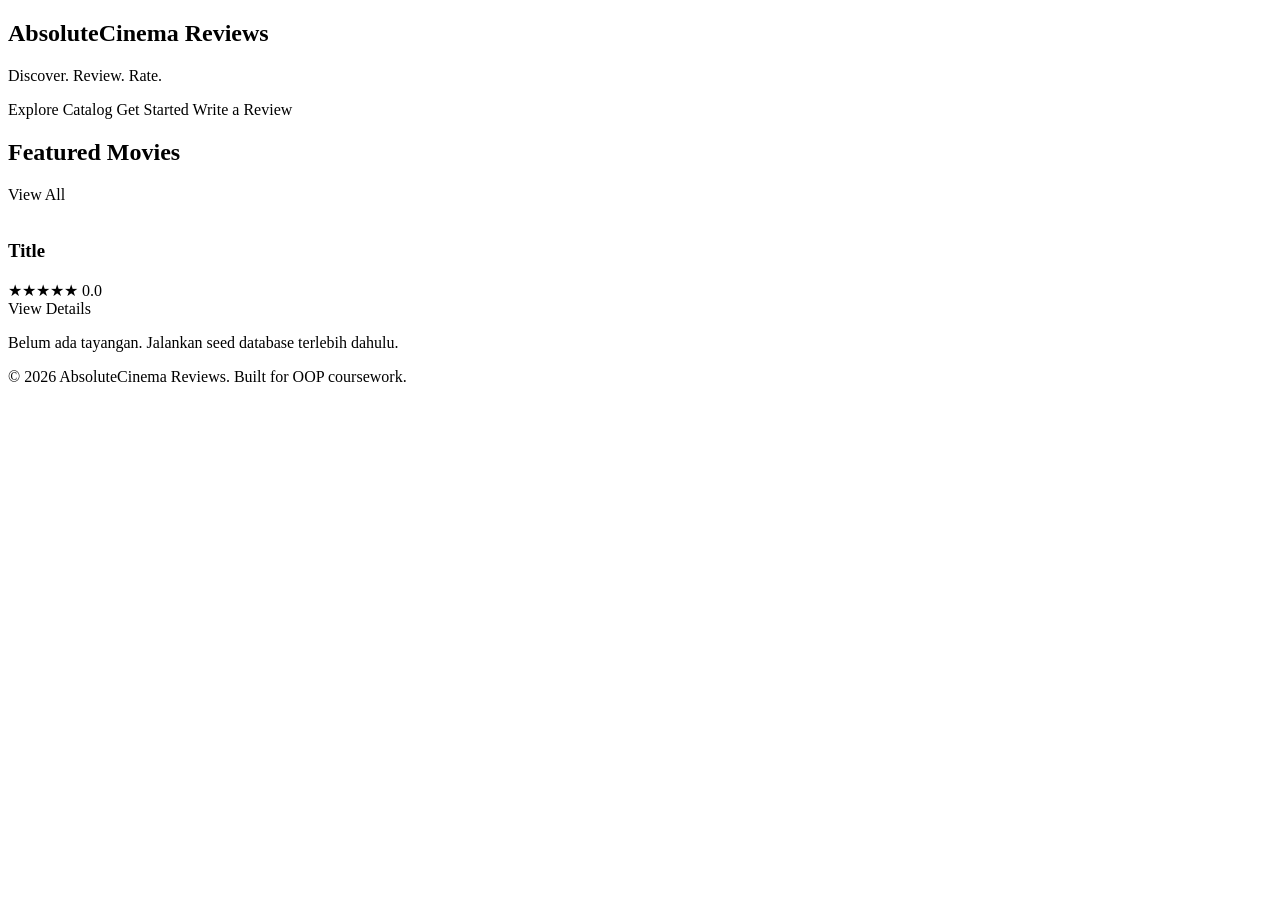
<file: src/main/resources/templates/index.html>
<!DOCTYPE html>
<html lang="en" xmlns:th="http://www.thymeleaf.org"
      xmlns:sec="http://www.thymeleaf.org/extras/spring-security">
<head>
    <meta charset="UTF-8">
    <meta name="viewport" content="width=device-width, initial-scale=1.0">
    <title>AbsoluteCinema Reviews</title>
    <link rel="stylesheet" th:href="@{/css/style.css}">
    <link rel="manifest" th:href="@{/manifest.json}">
    <meta name="theme-color" content="#ff002b">
    <link rel="icon" type="image/png" sizes="192x192" th:href="@{/images/icon-192.png}">
    <link rel="icon" type="image/svg+xml" th:href="@{/images/icon.svg}">
    <link rel="apple-touch-icon" th:href="@{/images/icon-192.png}">
    <script th:src="@{/js/app.js}" defer></script>
</head>
<body class="page-home">

    <!-- Shared header / nav. Wordmark is hidden via CSS on this page
         (.page-home .logo-text { display: none }) because the hero below
         shows the full brand title; navbar keeps just the AC badge. -->
    <header th:replace="~{fragments/header :: header}"></header>

    <section class="hero">
        <div class="hero-content">
            <h1>AbsoluteCinema <span class="text-primary">Reviews</span></h1>
            <p>Discover. Review. Rate.</p>
            <div class="btn-group">
                <a class="btn btn-primary" th:href="@{/katalog}">Explore Catalog</a>
                <a class="btn btn-outline" sec:authorize="isAnonymous()" th:href="@{/register}">Get Started</a>
                <a class="btn btn-outline" sec:authorize="isAuthenticated()" th:href="@{/katalog}">Write a Review</a>
            </div>
        </div>
    </section>

    <main class="container">
        <div class="section-header">
            <h2>Featured Movies</h2>
            <a class="btn btn-outline btn-small" th:href="@{/katalog}">View All</a>
        </div>
        <div class="movie-grid">
            <a class="movie-card" th:each="t : ${tayangans}" th:href="@{/tayangan/{id}(id=${t.id})}">
                <img th:src="${not #strings.isEmpty(t.gambarUrl) ? t.gambarUrl : '/images/poster-placeholder.svg'}"
                     th:alt="${t.judul}" class="movie-img">
                <div class="movie-info">
                    <h3 class="movie-title" th:text="${t.judul}">Title</h3>
                    <div class="movie-rating">
                        <span class="stars">★★★★★</span>
                        <span th:text="${#numbers.formatDecimal(t.hitungRatingRataRata(), 1, 1)}">0.0</span>
                    </div>
                    <span class="btn btn-primary btn-full">View Details</span>
                </div>
            </a>
        </div>

        <p class="empty-state" th:if="${tayangans.isEmpty()}">
            Belum ada tayangan. Jalankan seed database terlebih dahulu.
        </p>
    </main>

    <footer class="footer">
        <p>&copy; 2026 AbsoluteCinema Reviews. Built for OOP coursework.</p>
    </footer>

</body>
</html>
</file>
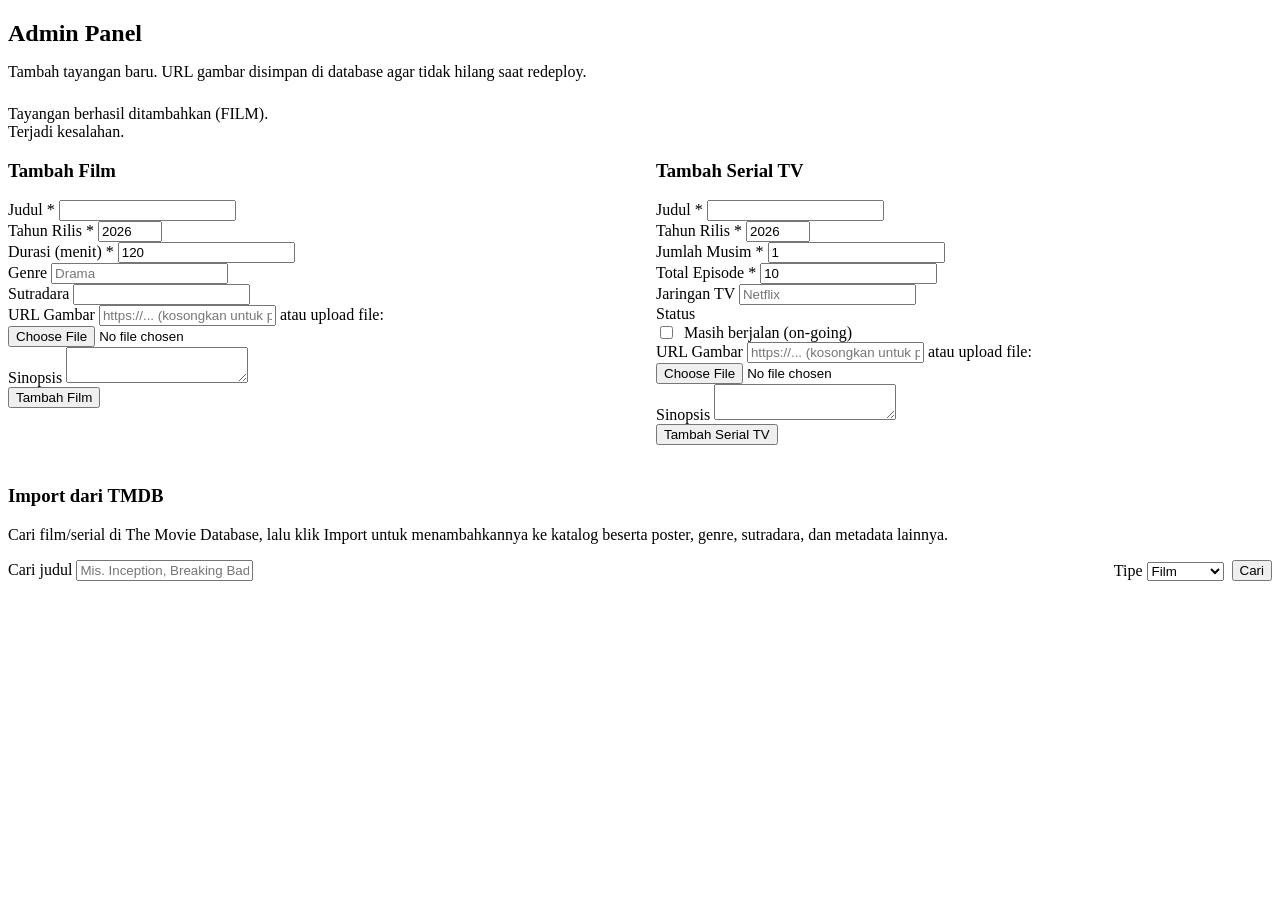
<file: src/main/resources/templates/admin.html>
<!DOCTYPE html>
<html lang="en" xmlns:th="http://www.thymeleaf.org"
      xmlns:sec="http://www.thymeleaf.org/extras/spring-security">
<head>
    <meta charset="UTF-8">
    <meta name="viewport" content="width=device-width, initial-scale=1.0">
    <title>Admin — AbsoluteCinema</title>
    <link rel="stylesheet" th:href="@{/css/style.css}">
    <link rel="manifest" th:href="@{/manifest.json}">
    <meta name="theme-color" content="#ff002b">
    <link rel="icon" type="image/png" sizes="192x192" th:href="@{/images/icon-192.png}">
    <link rel="icon" type="image/svg+xml" th:href="@{/images/icon.svg}">
    <link rel="apple-touch-icon" th:href="@{/images/icon-192.png}">
    <script th:src="@{/js/app.js}" defer></script>
</head>
<body>

    <header th:replace="~{fragments/header :: header}"></header>

    <main class="page container">
        <h2 style="margin-bottom: 0.5rem;">Admin Panel</h2>
        <p class="auth-subtitle" style="margin-bottom: 1.5rem;">
            Tambah tayangan baru. URL gambar disimpan di database agar tidak hilang saat redeploy.
        </p>

        <!-- Success / error flash -->
        <div class="alert alert-success" th:if="${param.added}">
            Tayangan berhasil ditambahkan
            (<span th:text="${param.added}">FILM</span>).
        </div>
        <div class="alert alert-error" th:if="${param.error}" th:text="${param.error}">
            Terjadi kesalahan.
        </div>

        <div style="display:grid; grid-template-columns:1fr 1fr; gap:2rem; align-items:start;">

            <!-- ===== FILM FORM ===== -->
            <section>
                <h3 class="section-title">Tambah Film</h3>
                <form th:action="@{/admin/film}" method="post">
                    <div class="form-group">
                        <label class="form-label">Judul *</label>
                        <input type="text" name="judul" class="form-control" required>
                    </div>
                    <div class="form-group">
                        <label class="form-label">Tahun Rilis *</label>
                        <input type="number" name="tahunRilis" class="form-control"
                               min="1888" max="2100" value="2026" required>
                    </div>
                    <div class="form-group">
                        <label class="form-label">Durasi (menit) *</label>
                        <input type="number" name="durasiMenit" class="form-control"
                               min="1" value="120" required>
                    </div>
                    <div class="form-group">
                        <label class="form-label">Genre</label>
                        <input type="text" name="genre" class="form-control" placeholder="Drama">
                    </div>
                    <div class="form-group">
                        <label class="form-label">Sutradara</label>
                        <input type="text" name="sutradara" class="form-control">
                    </div>
                    <div class="form-group">
                        <label class="form-label">URL Gambar</label>
                        <input type="url" name="gambarUrl" class="form-control"
                               placeholder="https://... (kosongkan untuk placeholder)">
                        <label class="form-label" style="margin-top:0.5rem;">atau upload file:</label>
                        <input type="file" accept="image/*" onchange="uploadImage(this)">
                        <small class="upload-status" style="color: var(--text-secondary);"></small>
                    </div>
                    <div class="form-group">
                        <label class="form-label">Sinopsis</label>
                        <textarea name="sinopsis" class="form-control" maxlength="1000"></textarea>
                    </div>
                    <button type="submit" class="btn btn-primary">Tambah Film</button>
                </form>
            </section>

            <!-- ===== SERIAL TV FORM ===== -->
            <section>
                <h3 class="section-title">Tambah Serial TV</h3>
                <form th:action="@{/admin/serial}" method="post">
                    <div class="form-group">
                        <label class="form-label">Judul *</label>
                        <input type="text" name="judul" class="form-control" required>
                    </div>
                    <div class="form-group">
                        <label class="form-label">Tahun Rilis *</label>
                        <input type="number" name="tahunRilis" class="form-control"
                               min="1888" max="2100" value="2026" required>
                    </div>
                    <div class="form-group">
                        <label class="form-label">Jumlah Musim *</label>
                        <input type="number" name="jumlahMusim" class="form-control"
                               min="1" value="1" required>
                    </div>
                    <div class="form-group">
                        <label class="form-label">Total Episode *</label>
                        <input type="number" name="totalEpisode" class="form-control"
                               min="1" value="10" required>
                    </div>
                    <div class="form-group">
                        <label class="form-label">Jaringan TV</label>
                        <input type="text" name="jaringanTV" class="form-control" placeholder="Netflix">
                    </div>
                    <div class="form-group">
                        <label class="form-label">Status</label>
                        <label style="display:flex; align-items:center; gap:0.5rem; color:var(--text-secondary);">
                            <input type="checkbox" name="masihBerjalan" value="true">
                            Masih berjalan (on-going)
                        </label>
                    </div>
                    <div class="form-group">
                        <label class="form-label">URL Gambar</label>
                        <input type="url" name="gambarUrl" class="form-control"
                               placeholder="https://... (kosongkan untuk placeholder)">
                        <label class="form-label" style="margin-top:0.5rem;">atau upload file:</label>
                        <input type="file" accept="image/*" onchange="uploadImage(this)">
                        <small class="upload-status" style="color: var(--text-secondary);"></small>
                    </div>
                    <div class="form-group">
                        <label class="form-label">Sinopsis</label>
                        <textarea name="sinopsis" class="form-control" maxlength="1000"></textarea>
                    </div>
                    <button type="submit" class="btn btn-primary">Tambah Serial TV</button>
                </form>
            </section>

        </div>

        <!-- ===== IMPORT DARI TMDB ===== -->
        <section style="margin-top: 2.5rem;">
            <h3 class="section-title">Import dari TMDB</h3>
            <p class="auth-subtitle" style="margin-bottom: 1rem;">
                Cari film/serial di The Movie Database, lalu klik Import untuk menambahkannya
                ke katalog beserta poster, genre, sutradara, dan metadata lainnya.
            </p>

            <div class="form-group" style="display:flex; gap:0.5rem; flex-wrap:wrap; align-items:flex-end;">
                <div style="flex:1 1 300px;">
                    <label class="form-label">Cari judul</label>
                    <input type="text" id="tmdb-query" class="form-control"
                           placeholder="Mis. Inception, Breaking Bad...">
                </div>
                <div>
                    <label class="form-label">Tipe</label>
                    <select id="tmdb-type" class="form-control">
                        <option value="movie">Film</option>
                        <option value="tv">Serial TV</option>
                    </select>
                </div>
                <button type="button" class="btn btn-primary" onclick="searchTmdb()">Cari</button>
            </div>

            <div id="tmdb-status" class="alert" style="display:none; margin-top:1rem;"></div>
            <div id="tmdb-results" style="display:grid; grid-template-columns:repeat(auto-fill, minmax(220px, 1fr)); gap:1rem; margin-top:1rem;"></div>
        </section>
    </main>

    <script>
        // Upload file ke /api/upload/gambar (ImageKit) lalu isi field gambarUrl
        // yang berada di form yang sama dengan input file yang dipilih.
        async function uploadImage(input) {
            const file = input.files && input.files[0];
            if (!file) return;

            // The gambarUrl field sits just before the file label; walk up to form-group.
            const formGroup = input.closest('.form-group');
            const urlField = formGroup.querySelector('input[name="gambarUrl"]');
            const status = formGroup.querySelector('.upload-status');
            if (!urlField || !status) return;

            status.textContent = 'Mengunggah...';
            const formData = new FormData();
            formData.append('file', file);

            try {
                const res = await fetch('/api/upload/gambar', {
                    method: 'POST',
                    body: formData
                });
                const text = await res.text();
                if (res.ok) {
                    urlField.value = text;
                    status.style.color = '#4caf50';
                    status.textContent = 'Gambar terunggah, URL terisi otomatis.';
                } else {
                    status.style.color = '#ff002b';
                    status.textContent = 'Gagal: ' + text;
                }
            } catch (err) {
                status.style.color = '#ff002b';
                status.textContent = 'Terjadi kesalahan jaringan: ' + err.message;
            }
        }

        // ===== TMDB search & import =====
        const PLACEHOLDER = '/images/poster-placeholder.svg';
        const resultsBox = document.getElementById('tmdb-results');
        const statusBox = document.getElementById('tmdb-status');

        function showStatus(msg, ok) {
            if (!msg) { statusBox.style.display = 'none'; return; }
            statusBox.style.display = 'block';
            statusBox.textContent = msg;
            statusBox.className = 'alert ' + (ok ? 'alert-success' : 'alert-error');
        }

        async function searchTmdb() {
            const q = document.getElementById('tmdb-query').value.trim();
            const type = document.getElementById('tmdb-type').value;
            if (!q) { showStatus('Masukkan kata kunci.', false); return; }
            resultsBox.innerHTML = '';
            showStatus('Mencari...', true);
            try {
                const res = await fetch('/api/tmdb/search?q=' + encodeURIComponent(q) + '&type=' + type);
                const data = await res.json();
                if (!res.ok) {
                    showStatus(data.message || 'Pencarian gagal.', false);
                    return;
                }
                if (!Array.isArray(data) || data.length === 0) {
                    showStatus('Tidak ada hasil untuk "' + q + '".', false);
                    return;
                }
                showStatus(data.length + ' hasil ditemukan.', true);
                renderResults(data);
            } catch (err) {
                showStatus('Terjadi kesalahan jaringan: ' + err.message, false);
            }
        }

        function renderResults(items) {
            resultsBox.innerHTML = '';
            for (const it of items) {
                const card = document.createElement('div');
                card.style.cssText = 'border:1px solid var(--border-color,#222); border-radius:8px; padding:0.75rem; background:#111;';

                const img = document.createElement('img');
                img.src = it.posterUrl || PLACEHOLDER;
                img.alt = it.title || '';
                img.style.cssText = 'width:100%; height:300px; object-fit:cover; border-radius:4px; margin-bottom:0.5rem; background:#000;';
                img.onerror = function() { this.onerror = null; this.src = PLACEHOLDER; };

                const title = document.createElement('div');
                title.innerHTML = '<strong>' + escapeHtml(it.title || '(tanpa judul)') + '</strong>'
                    + (it.year ? ' <span style="color:var(--text-secondary);">(' + escapeHtml(it.year) + ')</span>' : '');

                const btn = document.createElement('button');
                btn.type = 'button';
                btn.className = 'btn btn-primary';
                btn.style.marginTop = '0.5rem';
                btn.textContent = 'Import';
                btn.onclick = function() { importTmdb(it.type, it.tmdbId, btn, title); };

                card.appendChild(img);
                card.appendChild(title);
                card.appendChild(btn);
                resultsBox.appendChild(card);
            }
        }

        async function importTmdb(type, tmdbId, btn, label) {
            const originalText = btn.textContent;
            btn.disabled = true;
            btn.textContent = 'Mengimpor...';
            try {
                const res = await fetch('/api/tmdb/import?type=' + type + '&tmdbId=' + tmdbId, { method: 'POST' });
                const data = await res.json();
                if (data.success) {
                    btn.textContent = '✓ Tersimpan';
                    btn.style.background = '#4caf50';
                    label.innerHTML += ' <a href="/tayangan/' + data.id + '" style="color:#4caf50;">Lihat &rarr;</a>';
                    showStatus('Berhasil import: ' + (data.judul || ''), true);
                } else {
                    btn.disabled = false;
                    btn.textContent = originalText;
                    showStatus(data.message || 'Import gagal.', false);
                }
            } catch (err) {
                btn.disabled = false;
                btn.textContent = originalText;
                showStatus('Terjadi kesalahan jaringan: ' + err.message, false);
            }
        }

        function escapeHtml(s) {
            return String(s).replace(/[&<>"']/g, function(c) {
                return { '&':'&amp;', '<':'&lt;', '>':'&gt;', '"':'&quot;', "'":'&#39;' }[c];
            });
        }

        // Enter key pada kotak pencarian memicu search
        document.getElementById('tmdb-query').addEventListener('keydown', function(e) {
            if (e.key === 'Enter') { e.preventDefault(); searchTmdb(); }
        });
    </script>

</body>
</html>
</file>
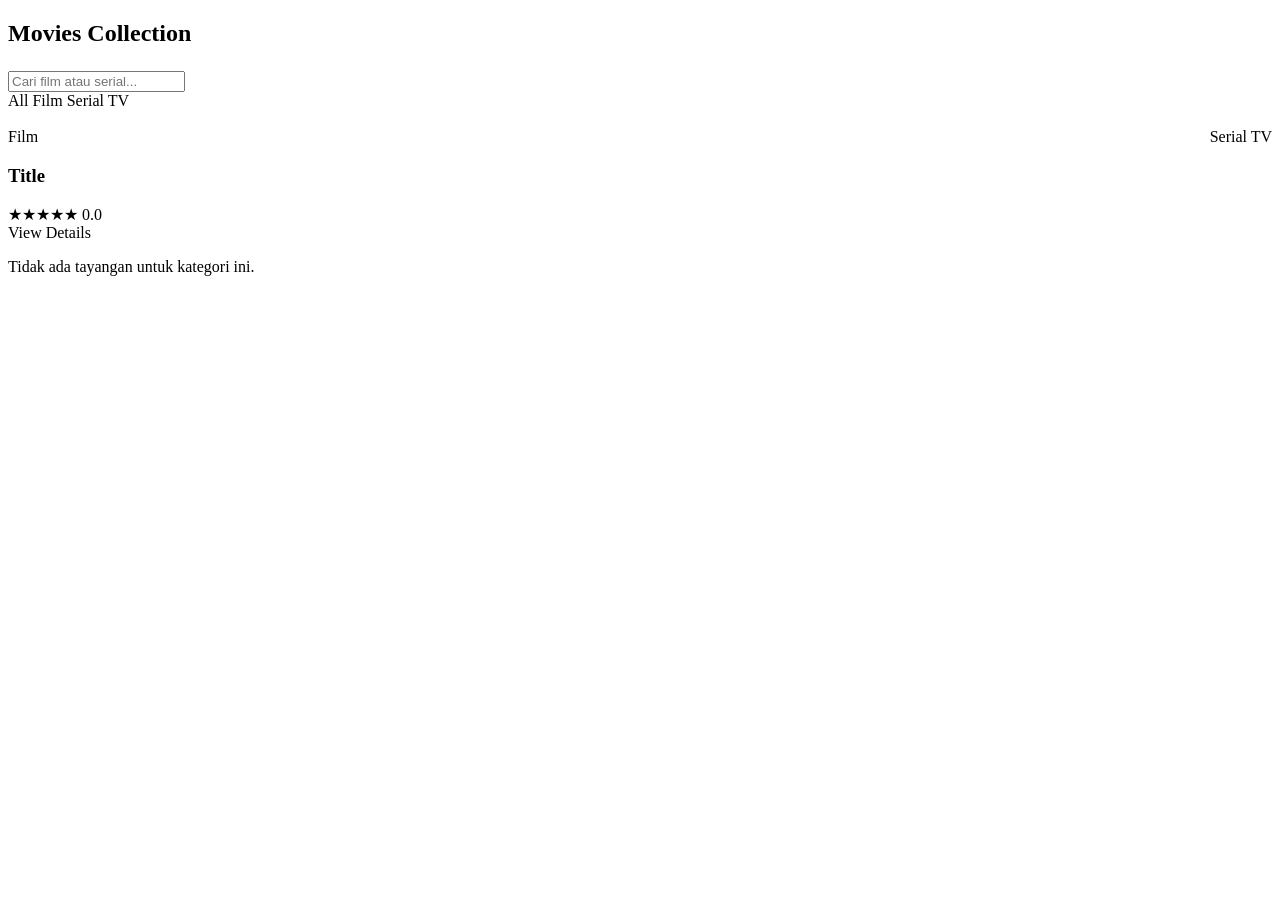
<file: src/main/resources/templates/catalog.html>
<!DOCTYPE html>
<html lang="en" xmlns:th="http://www.thymeleaf.org"
      xmlns:sec="http://www.thymeleaf.org/extras/spring-security">
<head>
    <meta charset="UTF-8">
    <meta name="viewport" content="width=device-width, initial-scale=1.0">
    <title>Katalog — AbsoluteCinema</title>
    <link rel="stylesheet" th:href="@{/css/style.css}">
    <link rel="manifest" th:href="@{/manifest.json}">
    <meta name="theme-color" content="#ff002b">
    <link rel="icon" type="image/png" sizes="192x192" th:href="@{/images/icon-192.png}">
    <link rel="icon" type="image/svg+xml" th:href="@{/images/icon.svg}">
    <link rel="apple-touch-icon" th:href="@{/images/icon-192.png}">
    <script th:src="@{/js/app.js}" defer></script>
</head>
<body>

    <header th:replace="~{fragments/header :: header}"></header>

    <main class="page container">
        <h2 style="margin-bottom: 1.5rem;">Movies Collection</h2>

          <!-- Search Bar -->
<div class="search-box">
    <input type="text" id="searchInput"
           placeholder="Cari film atau serial..."
           onkeyup="searchMovies()">
</div>
          
        <!-- Filter bar: All / Film / Serial TV (functional) -->
        <div class="filters">
            <a class="filter-btn" th:href="@{/katalog}"
               th:classappend="${activeType == 'ALL'} ? 'active' : ''">All</a>
            <a class="filter-btn" th:href="@{/katalog(type='FILM')}"
               th:classappend="${activeType == 'FILM'} ? 'active' : ''">Film</a>
            <a class="filter-btn" th:href="@{/katalog(type='SERIAL_TV')}"
               th:classappend="${activeType == 'SERIAL_TV'} ? 'active' : ''">Serial TV</a>
            <!-- Genre filters: visual placeholder (no genre index yet) -->
            <!-- <a class="filter-btn" th:href="@{/katalog}">Action</a> -->
        </div>

        <div class="movie-grid" th:if="${!tayangans.isEmpty()}">
            <a class="movie-card" th:each="t : ${tayangans}" th:href="@{/tayangan/{id}(id=${t.id})}">
                <img th:src="${not #strings.isEmpty(t.gambarUrl) ? t.gambarUrl : '/images/poster-placeholder.svg'}"
                     th:alt="${t.judul}" class="movie-img">
                <div class="movie-info">
                    <div style="display:flex; justify-content:space-between; align-items:center; margin-bottom:0.5rem;">
                        <span class="badge badge-film" th:if="${t instanceof T(com.oop.absolutecinema.entity.Film)}">Film</span>
                        <span class="badge badge-serial" th:if="${t instanceof T(com.oop.absolutecinema.entity.SerialTV)}">Serial TV</span>
                    </div>
                    <h3 class="movie-title" th:text="${t.judul}">Title</h3>
                    <div class="movie-rating">
                        <span class="stars">★★★★★</span>
                        <span th:text="${#numbers.formatDecimal(t.hitungRatingRataRata(), 1, 1)}">0.0</span>
                    </div>
                    <span class="btn btn-outline btn-full">View Details</span>
                </div>
            </a>
        </div>

        <p class="empty-state" th:if="${tayangans.isEmpty()}">
            Tidak ada tayangan untuk kategori ini.
        </p>
    </main>
<script>
function searchMovies() {
    let input = document.getElementById("searchInput").value.toLowerCase();
    let cards = document.querySelectorAll(".movie-card");

    cards.forEach(card => {
        let title = card.querySelector(".movie-title").textContent.toLowerCase();

        if (title.includes(input)) {
            card.style.display = "";
        } else {
            card.style.display = "none";
        }
    });
}
</script>
</body>
</html>
</file>
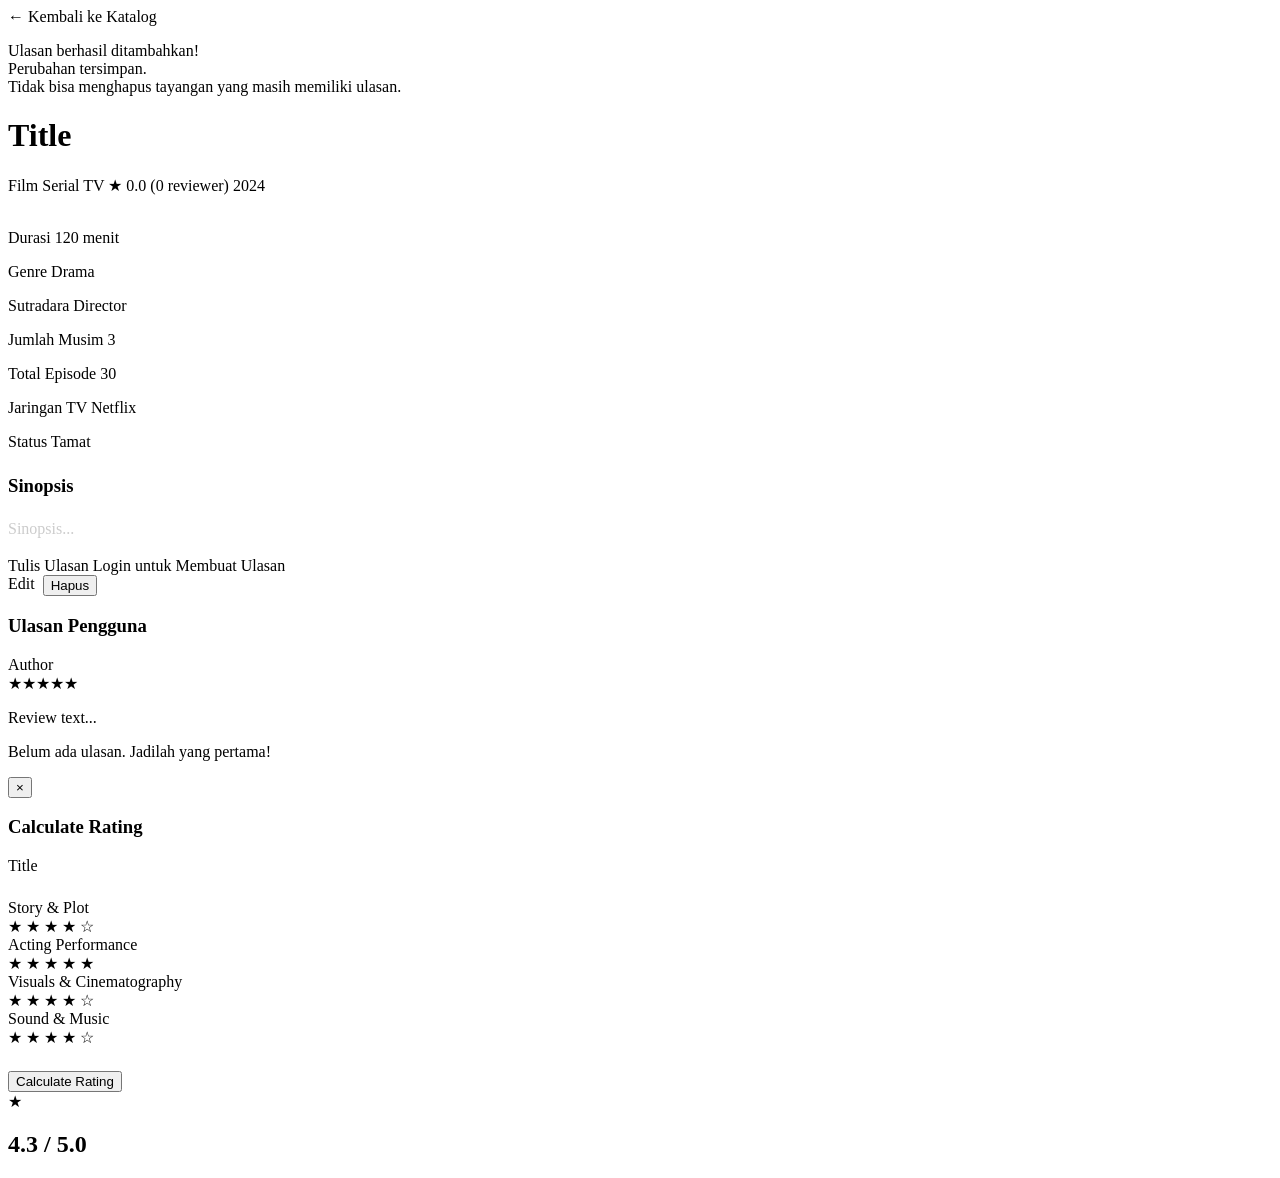
<file: src/main/resources/templates/detail-film.html>
<!DOCTYPE html>
<html lang="en" xmlns:th="http://www.thymeleaf.org"
      xmlns:sec="http://www.thymeleaf.org/extras/spring-security">
<head>
    <meta charset="UTF-8">
    <meta name="viewport" content="width=device-width, initial-scale=1.0">
    <title th:text="${tayangan.judul} + ' — AbsoluteCinema'">Detail</title>
    <link rel="stylesheet" th:href="@{/css/style.css}">
    <link rel="manifest" th:href="@{/manifest.json}">
    <meta name="theme-color" content="#ff002b">
    <link rel="icon" type="image/png" sizes="192x192" th:href="@{/images/icon-192.png}">
    <link rel="icon" type="image/svg+xml" th:href="@{/images/icon.svg}">
    <link rel="apple-touch-icon" th:href="@{/images/icon-192.png}">
    <script th:src="@{/js/app.js}" defer></script>
</head>
<body>

    <header th:replace="~{fragments/header :: header}"></header>

    <main class="page container">

        <div style="margin-bottom: 1rem;">
            <a th:href="@{/katalog}" class="btn btn-outline btn-small">&larr; Kembali ke Katalog</a>
        </div>

        <!-- Shown after a successful review submit -->
        <div class="alert alert-success" th:if="${param.reviewed}">
            Ulasan berhasil ditambahkan!
        </div>

        <!-- Shown after a successful edit -->
        <div class="alert alert-success" th:if="${param.edited}">
            Perubahan tersimpan.
        </div>

        <!-- Shown when delete is blocked because reviews still reference the row -->
        <div class="alert alert-error" th:if="${param.deleteBlocked}">
            Tidak bisa menghapus tayangan yang masih memiliki ulasan.
        </div>

        <div class="detail-header">
            <h1 th:text="${tayangan.judul}">Title</h1>
            <div class="detail-meta">
                <span class="badge badge-film" th:if="${jenis == 'FILM'}">Film</span>
                <span class="badge badge-serial" th:if="${jenis == 'SERIAL_TV'}">Serial TV</span>
                <span><span class="stars">★</span>
                    <span th:text="${#numbers.formatDecimal(tayangan.hitungRatingRataRata(), 1, 1)}">0.0</span>
                    (<span th:text="${tayangan.jumlahReviewer}">0</span> reviewer)
                </span>
                <span th:text="${tayangan.tahunRilis}">2024</span>
            </div>
        </div>

        <div class="detail-layout">
            <div>
                <img class="detail-poster"
                     th:src="${not #strings.isEmpty(tayangan.gambarUrl) ? tayangan.gambarUrl : '/images/poster-placeholder.svg'}"
                     th:alt="${tayangan.judul}">
            </div>
            <div class="detail-info">
                <!-- Film-specific fields -->
                <div th:if="${jenis == 'FILM'}">
                    <p><span class="label">Durasi</span>
                        <span th:text="${film.durasiMenit} + ' menit'">120 menit</span></p>
                    <p><span class="label">Genre</span>
                        <span th:text="${film.genre != null ? film.genre : '-'}">Drama</span></p>
                    <p><span class="label">Sutradara</span>
                        <span th:text="${film.sutradara != null ? film.sutradara : '-'}">Director</span></p>
                </div>

                <!-- Serial TV-specific fields -->
                <div th:if="${jenis == 'SERIAL_TV'}">
                    <p><span class="label">Jumlah Musim</span>
                        <span th:text="${serialTv.jumlahMusim}">3</span></p>
                    <p><span class="label">Total Episode</span>
                        <span th:text="${serialTv.totalEpisode}">30</span></p>
                    <p><span class="label">Jaringan TV</span>
                        <span th:text="${serialTv.jaringanTV != null ? serialTv.jaringanTV : '-'}">Netflix</span></p>
                    <p><span class="label">Status</span>
                        <span th:text="${serialTv.masihBerjalan ? 'Masih Berjalan' : 'Tamat'}">Tamat</span></p>
                </div>

                <h3 class="section-title" style="margin-top:1.5rem;">Sinopsis</h3>
                <p th:text="${tayangan.sinopsis != null ? tayangan.sinopsis : 'Sinopsis belum tersedia.'}"
                   style="color:#cccccc; line-height:1.6;">
                    Sinopsis...
                </p>

                <div class="detail-actions">
                    <!-- Only visible to logged-in users -->
                    <a class="btn btn-primary" sec:authorize="isAuthenticated()"
                       th:href="@{/tayangan/{id}/ulas(id=${tayangan.id})}">Tulis Ulasan</a>
                    <a class="btn btn-outline" sec:authorize="isAnonymous()"
                       th:href="@{/login}">Login untuk Membuat Ulasan</a>

                    <!-- Admin-only Edit / Hapus -->
                    <div sec:authorize="hasRole('ADMIN')" style="display:flex; gap:0.5rem; flex-wrap:wrap;">
                        <a class="btn btn-outline btn-small"
                           th:href="@{/admin/tayangan/{id}/edit(id=${tayangan.id})}">Edit</a>
                        <form th:action="@{/admin/tayangan/{id}/delete(id=${tayangan.id})}" method="post"
                              onsubmit="return confirm('Hapus tayangan ini? Tindakan tidak bisa dibatalkan.');"
                              style="display:inline;">
                            <button type="submit" class="btn btn-outline btn-small">Hapus</button>
                        </form>
                    </div>
                </div>
            </div>
        </div>

        <h3 class="section-title">Ulasan Pengguna</h3>
        <div class="review-list" th:if="${!reviews.isEmpty()}">
            <div class="review-item" th:each="r : ${reviews}">
                <div class="review-header">
                    <div>
                        <div class="review-author" th:text="${r.user.username}">Author</div>
                    </div>
                    <div class="stars" th:text="${'★'.repeat(r.skor)}">★★★★★</div>
                </div>
                <p class="review-text" th:text="${r.teks}">Review text...</p>
            </div>
        </div>
        <p class="empty-state" th:if="${reviews.isEmpty()}">
            Belum ada ulasan. Jadilah yang pertama!
        </p>

        <!-- Calculate Rating modal (visual, kept from mockup) -->
        <div class="modal-overlay" id="calc-modal">
            <div class="modal-content">
                <button class="modal-close" onclick="closeModal('calc-modal')">&times;</button>
                <h3 class="modal-title">Calculate Rating</h3>
                <p style="color: var(--text-secondary); margin-bottom: 1.5rem;" th:text="${tayangan.judul}">Title</p>

                <div class="rating-row">
                    <span class="form-label" style="margin: 0;">Story &amp; Plot</span>
                    <div class="interactive-stars">★ ★ ★ ★ ☆</div>
                </div>
                <div class="rating-row">
                    <span class="form-label" style="margin: 0;">Acting Performance</span>
                    <div class="interactive-stars">★ ★ ★ ★ ★</div>
                </div>
                <div class="rating-row">
                    <span class="form-label" style="margin: 0;">Visuals &amp; Cinematography</span>
                    <div class="interactive-stars">★ ★ ★ ★ ☆</div>
                </div>
                <div class="rating-row">
                    <span class="form-label" style="margin: 0;">Sound &amp; Music</span>
                    <div class="interactive-stars">★ ★ ★ ★ ☆</div>
                </div>

                <button class="btn btn-primary btn-full" style="margin-top: 1.5rem;">Calculate Rating</button>

                <div class="final-rating">
                    <span class="stars">★</span>
                    <h2>4.3 <span>/ 5.0</span></h2>
                </div>
            </div>
        </div>

    </main>

    <script>
        function openModal(id) {
            document.getElementById(id).classList.add('active');
        }
        function closeModal(id) {
            document.getElementById(id).classList.remove('active');
        }
        document.querySelectorAll('.modal-overlay').forEach(o => {
            o.addEventListener('click', e => { if (e.target === o) o.classList.remove('active'); });
        });
    </script>

</body>
</html>
</file>
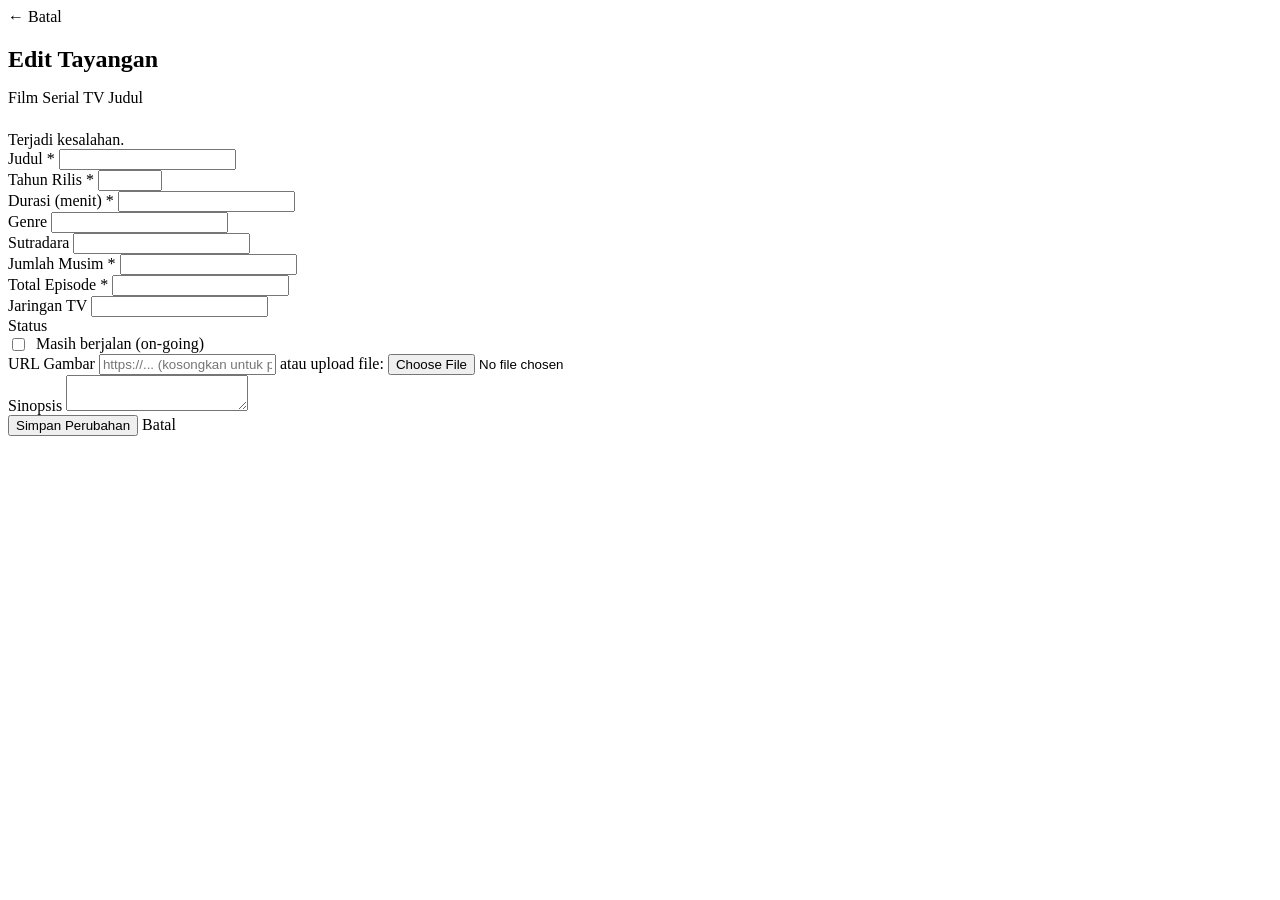
<file: src/main/resources/templates/edit-tayangan.html>
<!DOCTYPE html>
<html lang="en" xmlns:th="http://www.thymeleaf.org"
      xmlns:sec="http://www.thymeleaf.org/extras/spring-security">
<head>
    <meta charset="UTF-8">
    <meta name="viewport" content="width=device-width, initial-scale=1.0">
    <title>Edit Tayangan — AbsoluteCinema</title>
    <link rel="stylesheet" th:href="@{/css/style.css}">
    <link rel="manifest" th:href="@{/manifest.json}">
    <meta name="theme-color" content="#ff002b">
    <link rel="icon" type="image/png" sizes="192x192" th:href="@{/images/icon-192.png}">
    <link rel="icon" type="image/svg+xml" th:href="@{/images/icon.svg}">
    <link rel="apple-touch-icon" th:href="@{/images/icon-192.png}">
    <script th:src="@{/js/app.js}" defer></script>
</head>
<body>

    <header th:replace="~{fragments/header :: header}"></header>

    <main class="page container">
        <div style="margin-bottom: 1rem;">
            <a th:href="@{/tayangan/{id}(id=${tayangan.id})}" class="btn btn-outline btn-small">&larr; Batal</a>
        </div>

        <h2 style="margin-bottom: 0.5rem;">Edit Tayangan</h2>
        <p class="auth-subtitle" style="margin-bottom: 1.5rem;">
            <span class="badge badge-film" th:if="${jenis == 'FILM'}">Film</span>
            <span class="badge badge-serial" th:if="${jenis == 'SERIAL_TV'}">Serial TV</span>
            <span th:text="${tayangan.judul}">Judul</span>
        </p>

        <!-- Error flash -->
        <div class="alert alert-error" th:if="${param.error}" th:text="${param.error}">
            Terjadi kesalahan.
        </div>

        <form th:action="@{/admin/tayangan/{id}(id=${tayangan.id})}" method="post">
            <!-- Hidden jenis supaya controller tahu concrete type mana yang dibangun -->
            <input type="hidden" name="jenis" th:value="${jenis}">

            <div class="form-group">
                <label class="form-label">Judul *</label>
                <input type="text" name="judul" class="form-control"
                       th:value="${tayangan.judul}" required>
            </div>

            <div class="form-group">
                <label class="form-label">Tahun Rilis *</label>
                <input type="number" name="tahunRilis" class="form-control"
                       min="1888" max="2100" th:value="${tayangan.tahunRilis}" required>
            </div>

            <!-- ===== Field khusus FILM ===== -->
            <div th:if="${jenis == 'FILM'}">
                <div class="form-group">
                    <label class="form-label">Durasi (menit) *</label>
                    <input type="number" name="durasiMenit" class="form-control"
                           min="1" th:value="${film.durasiMenit}" required>
                </div>
                <div class="form-group">
                    <label class="form-label">Genre</label>
                    <input type="text" name="genre" class="form-control"
                           th:value="${film.genre}">
                </div>
                <div class="form-group">
                    <label class="form-label">Sutradara</label>
                    <input type="text" name="sutradara" class="form-control"
                           th:value="${film.sutradara}">
                </div>
            </div>

            <!-- ===== Field khusus SERIAL TV ===== -->
            <div th:if="${jenis == 'SERIAL_TV'}">
                <div class="form-group">
                    <label class="form-label">Jumlah Musim *</label>
                    <input type="number" name="jumlahMusim" class="form-control"
                           min="1" th:value="${serialTv.jumlahMusim}" required>
                </div>
                <div class="form-group">
                    <label class="form-label">Total Episode *</label>
                    <input type="number" name="totalEpisode" class="form-control"
                           min="1" th:value="${serialTv.totalEpisode}" required>
                </div>
                <div class="form-group">
                    <label class="form-label">Jaringan TV</label>
                    <input type="text" name="jaringanTV" class="form-control"
                           th:value="${serialTv.jaringanTV}">
                </div>
                <div class="form-group">
                    <label class="form-label">Status</label>
                    <label style="display:flex; align-items:center; gap:0.5rem; color:var(--text-secondary);">
                        <input type="checkbox" name="masihBerjalan" value="true"
                               th:checked="${serialTv.masihBerjalan}">
                        Masih berjalan (on-going)
                    </label>
                </div>
            </div>

            <div class="form-group">
                <label class="form-label">URL Gambar</label>
                <input type="url" name="gambarUrl" class="form-control"
                       th:value="${tayangan.gambarUrl}"
                       placeholder="https://... (kosongkan untuk placeholder)">
                <label class="form-label" style="margin-top:0.5rem;">atau upload file:</label>
                <input type="file" accept="image/*" onchange="uploadImage(this)">
                <small class="upload-status" style="color: var(--text-secondary);"></small>
            </div>

            <div class="form-group">
                <label class="form-label">Sinopsis</label>
                <textarea name="sinopsis" class="form-control" maxlength="1000"
                          th:text="${tayangan.sinopsis}"></textarea>
            </div>

            <button type="submit" class="btn btn-primary">Simpan Perubahan</button>
            <a class="btn btn-outline" th:href="@{/tayangan/{id}(id=${tayangan.id})}">Batal</a>
        </form>
    </main>

    <script>
        // Upload file ke /api/upload/gambar (ImageKit) lalu isi field gambarUrl
        // yang berada di form yang sama dengan input file yang dipilih.
        async function uploadImage(input) {
            const file = input.files && input.files[0];
            if (!file) return;

            const formGroup = input.closest('.form-group');
            const urlField = formGroup.querySelector('input[name="gambarUrl"]');
            const status = formGroup.querySelector('.upload-status');
            if (!urlField || !status) return;

            status.textContent = 'Mengunggah...';
            const formData = new FormData();
            formData.append('file', file);

            try {
                const res = await fetch('/api/upload/gambar', {
                    method: 'POST',
                    body: formData
                });
                const text = await res.text();
                if (res.ok) {
                    urlField.value = text;
                    status.style.color = '#4caf50';
                    status.textContent = 'Gambar terunggah, URL terisi otomatis.';
                } else {
                    status.style.color = '#ff002b';
                    status.textContent = 'Gagal: ' + text;
                }
            } catch (err) {
                status.style.color = '#ff002b';
                status.textContent = 'Terjadi kesalahan jaringan: ' + err.message;
            }
        }
    </script>

</body>
</html>
</file>
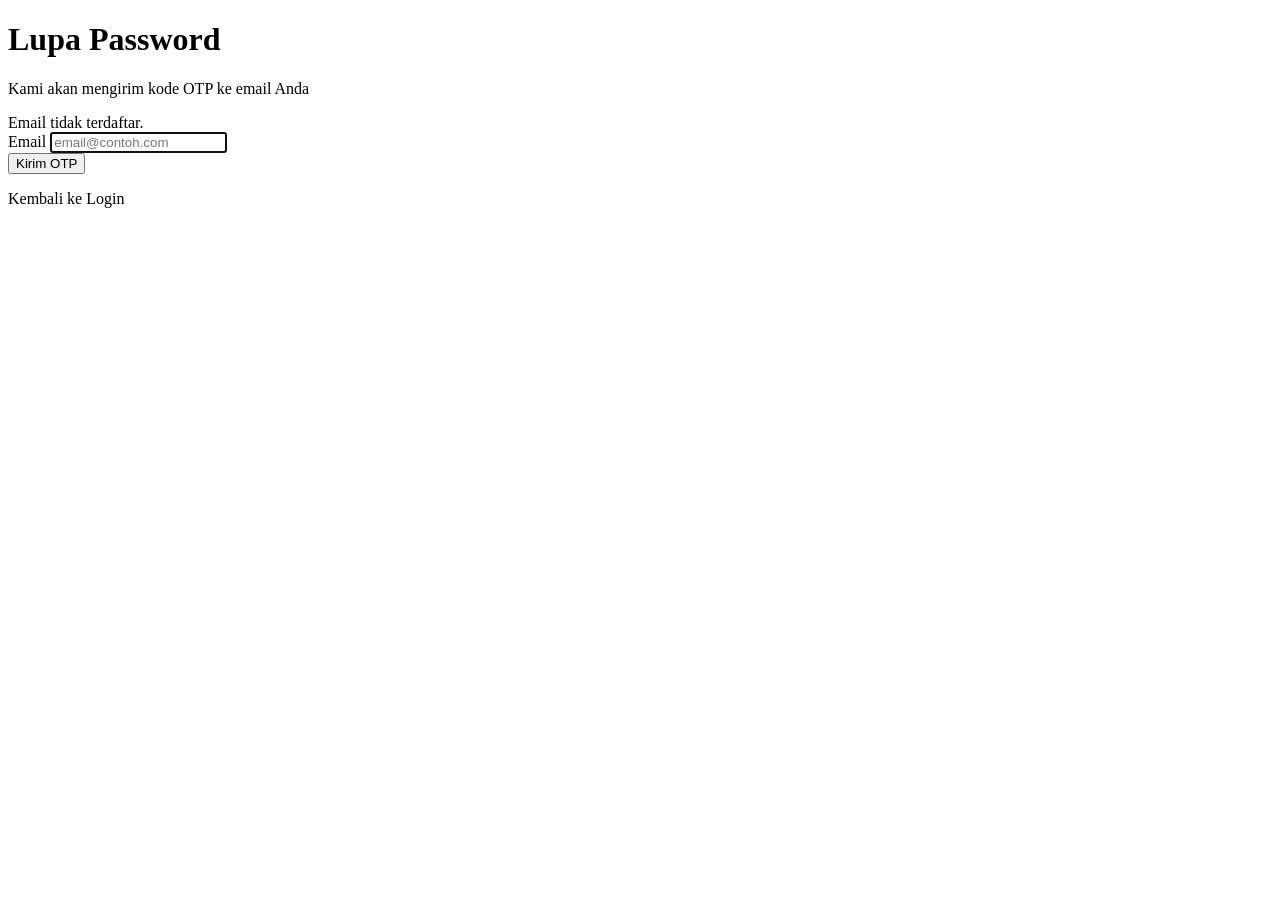
<file: src/main/resources/templates/forgot-password.html>
<!DOCTYPE html>
<html lang="en" xmlns:th="http://www.thymeleaf.org"
      xmlns:sec="http://www.thymeleaf.org/extras/spring-security">
<head>
    <meta charset="UTF-8">
    <meta name="viewport" content="width=device-width, initial-scale=1.0">
    <title>Lupa Password — AbsoluteCinema</title>
    <link rel="stylesheet" th:href="@{/css/style.css}">
    <link rel="manifest" th:href="@{/manifest.json}">
    <meta name="theme-color" content="#ff002b">
    <link rel="icon" type="image/png" sizes="192x192" th:href="@{/images/icon-192.png}">
    <link rel="icon" type="image/svg+xml" th:href="@{/images/icon.svg}">
    <link rel="apple-touch-icon" th:href="@{/images/icon-192.png}">
    <script th:src="@{/js/app.js}" defer></script>
</head>
<body>

    <header th:replace="~{fragments/header :: header}"></header>

    <main class="page container">
        <div class="auth-wrap">
            <h1>Lupa Password</h1>
            <p class="auth-subtitle">Kami akan mengirim kode OTP ke email Anda</p>

            <div class="alert alert-error" th:if="${param.error}">
                Email tidak terdaftar.
            </div>

            <form th:action="@{/forgot-password}" method="post">
                <div class="form-group">
                    <label class="form-label" for="email">Email</label>
                    <input type="email" id="email" name="email"
                           class="form-control" placeholder="email@contoh.com"
                           required autofocus>
                </div>
                <button type="submit" class="btn btn-primary btn-full">Kirim OTP</button>
            </form>

            <p class="auth-footer">
                <a th:href="@{/login}">Kembali ke Login</a>
            </p>
        </div>
    </main>

</body>
</html>
</file>
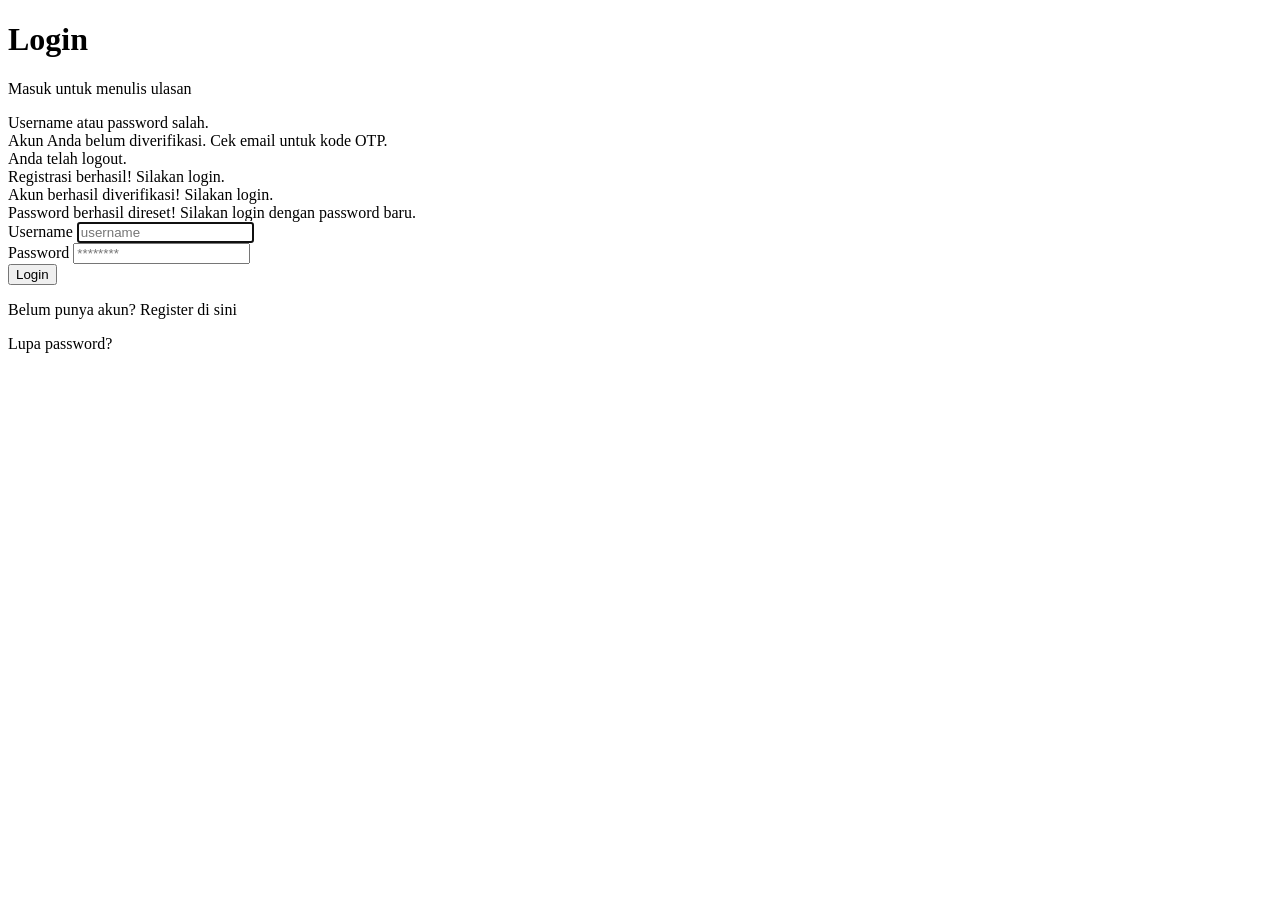
<file: src/main/resources/templates/login.html>
<!DOCTYPE html>
<html lang="en" xmlns:th="http://www.thymeleaf.org"
      xmlns:sec="http://www.thymeleaf.org/extras/spring-security">
<head>
    <meta charset="UTF-8">
    <meta name="viewport" content="width=device-width, initial-scale=1.0">
    <title>Login — AbsoluteCinema</title>
    <link rel="stylesheet" th:href="@{/css/style.css}">
    <link rel="manifest" th:href="@{/manifest.json}">
    <meta name="theme-color" content="#ff002b">
    <link rel="icon" type="image/png" sizes="192x192" th:href="@{/images/icon-192.png}">
    <link rel="icon" type="image/svg+xml" th:href="@{/images/icon.svg}">
    <link rel="apple-touch-icon" th:href="@{/images/icon-192.png}">
    <script th:src="@{/js/app.js}" defer></script>
</head>
<body>

    <header th:replace="~{fragments/header :: header}"></header>

    <main class="page container">
        <div class="auth-wrap">
            <h1>Login</h1>
            <p class="auth-subtitle">Masuk untuk menulis ulasan</p>

            <!-- Spring Security flashes ?error on bad credentials -->
            <div class="alert alert-error" th:if="${param.error}">
                Username atau password salah.
            </div>
            <!-- ?disabled when Spring Security rejects an unverified (aktif=false) account -->
            <div class="alert alert-error" th:if="${param.disabled}">
                Akun Anda belum diverifikasi. Cek email untuk kode OTP.
            </div>
            <!-- ?logout after successful logout -->
            <div class="alert alert-info" th:if="${param.logout}">
                Anda telah logout.
            </div>
            <!-- ?registered after successful registration (legacy; new flow redirects to /verify-otp) -->
            <div class="alert alert-success" th:if="${param.registered}">
                Registrasi berhasil! Silakan login.
            </div>
            <!-- ?verified after successful OTP verification -->
            <div class="alert alert-success" th:if="${param.verified}">
                Akun berhasil diverifikasi! Silakan login.
            </div>
            <!-- ?reset after successful password reset -->
            <div class="alert alert-success" th:if="${param.reset}">
                Password berhasil direset! Silakan login dengan password baru.
            </div>

            <!-- Spring Security default form login: POST /login, fields username + password -->
            <form th:action="@{/login}" method="post">
                <div class="form-group">
                    <label class="form-label" for="username">Username</label>
                    <input type="text" id="username" name="username"
                           class="form-control" placeholder="username" required autofocus>
                </div>
                <div class="form-group">
                    <label class="form-label" for="password">Password</label>
                    <input type="password" id="password" name="password"
                           class="form-control" placeholder="********" required>
                </div>
                <button type="submit" class="btn btn-primary btn-full">Login</button>
            </form>

            <p class="auth-footer" style="margin-bottom: 0.5rem;">
                Belum punya akun? <a th:href="@{/register}">Register di sini</a>
            </p>
            <p class="auth-footer">
                <a th:href="@{/forgot-password}">Lupa password?</a>
            </p>
        </div>
    </main>

</body>
</html>
</file>
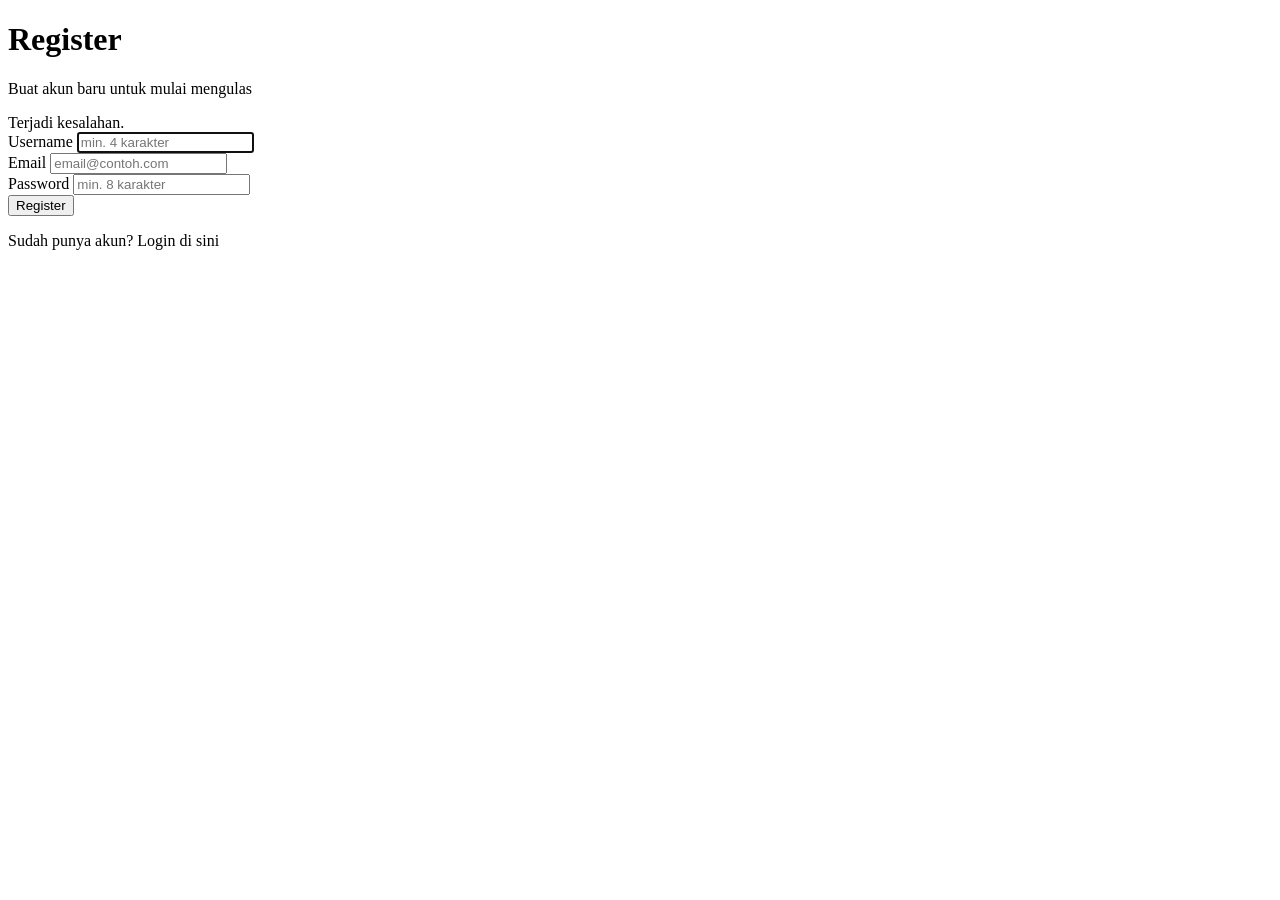
<file: src/main/resources/templates/register.html>
<!DOCTYPE html>
<html lang="en" xmlns:th="http://www.thymeleaf.org"
      xmlns:sec="http://www.thymeleaf.org/extras/spring-security">
<head>
    <meta charset="UTF-8">
    <meta name="viewport" content="width=device-width, initial-scale=1.0">
    <title>Register — AbsoluteCinema</title>
    <link rel="stylesheet" th:href="@{/css/style.css}">
    <link rel="manifest" th:href="@{/manifest.json}">
    <meta name="theme-color" content="#ff002b">
    <link rel="icon" type="image/png" sizes="192x192" th:href="@{/images/icon-192.png}">
    <link rel="icon" type="image/svg+xml" th:href="@{/images/icon.svg}">
    <link rel="apple-touch-icon" th:href="@{/images/icon-192.png}">
    <script th:src="@{/js/app.js}" defer></script>
</head>
<body>

    <header th:replace="~{fragments/header :: header}"></header>

    <main class="page container">
        <div class="auth-wrap">
            <h1>Register</h1>
            <p class="auth-subtitle">Buat akun baru untuk mulai mengulas</p>

            <!-- Error flash (email sudah terverifikasi, username dipakai, dll) -->
            <div class="alert alert-error" th:if="${param.error}" th:text="${param.error}">
                Terjadi kesalahan.
            </div>

            <!-- POST /register handled by UIController -->
            <form th:action="@{/register}" method="post">
                <div class="form-group">
                    <label class="form-label" for="username">Username</label>
                    <input type="text" id="username" name="username"
                           class="form-control" placeholder="min. 4 karakter"
                           minlength="4" required autofocus>
                </div>
                <div class="form-group">
                    <label class="form-label" for="email">Email</label>
                    <input type="email" id="email" name="email"
                           class="form-control" placeholder="email@contoh.com" required>
                </div>
                <div class="form-group">
                    <label class="form-label" for="password">Password</label>
                    <input type="password" id="password" name="password"
                           class="form-control" placeholder="min. 8 karakter"
                           minlength="8" required>
                </div>
                <button type="submit" class="btn btn-primary btn-full">Register</button>
            </form>

            <p class="auth-footer">
                Sudah punya akun? <a th:href="@{/login}">Login di sini</a>
            </p>
        </div>
    </main>

</body>
</html>
</file>
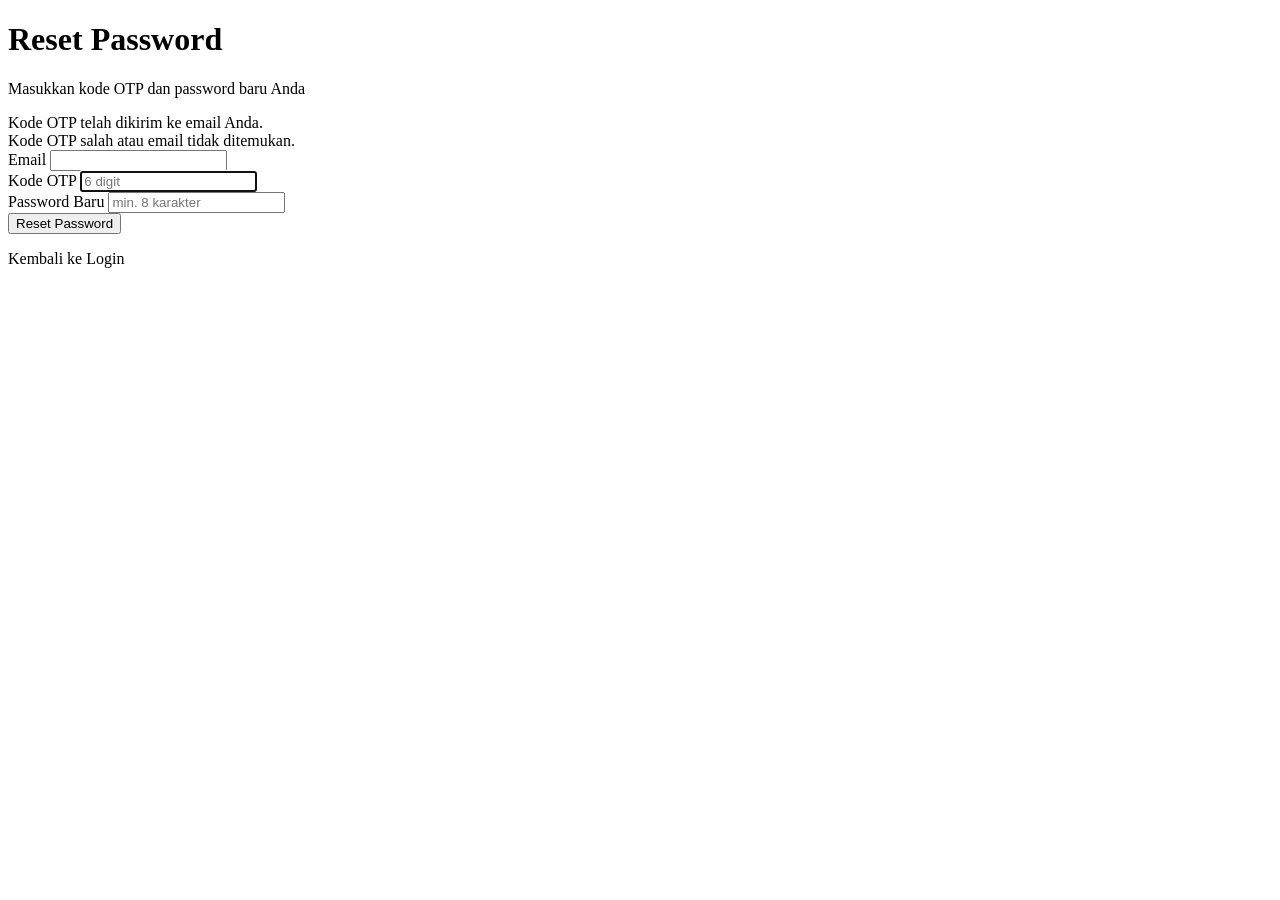
<file: src/main/resources/templates/reset-password.html>
<!DOCTYPE html>
<html lang="en" xmlns:th="http://www.thymeleaf.org"
      xmlns:sec="http://www.thymeleaf.org/extras/spring-security">
<head>
    <meta charset="UTF-8">
    <meta name="viewport" content="width=device-width, initial-scale=1.0">
    <title>Reset Password — AbsoluteCinema</title>
    <link rel="stylesheet" th:href="@{/css/style.css}">
    <link rel="manifest" th:href="@{/manifest.json}">
    <meta name="theme-color" content="#ff002b">
    <link rel="icon" type="image/png" sizes="192x192" th:href="@{/images/icon-192.png}">
    <link rel="icon" type="image/svg+xml" th:href="@{/images/icon.svg}">
    <link rel="apple-touch-icon" th:href="@{/images/icon-192.png}">
    <script th:src="@{/js/app.js}" defer></script>
</head>
<body>

    <header th:replace="~{fragments/header :: header}"></header>

    <main class="page container">
        <div class="auth-wrap">
            <h1>Reset Password</h1>
            <p class="auth-subtitle">Masukkan kode OTP dan password baru Anda</p>

            <div class="alert alert-success" th:if="${param.sent}">
                Kode OTP telah dikirim ke email Anda.
            </div>
            <div class="alert alert-error" th:if="${param.error}">
                Kode OTP salah atau email tidak ditemukan.
            </div>

            <form th:action="@{/reset-password}" method="post">
                <div class="form-group">
                    <label class="form-label" for="email">Email</label>
                    <input type="email" id="email" name="email"
                           class="form-control" readonly
                           th:value="${email}">
                </div>
                <div class="form-group">
                    <label class="form-label" for="otp">Kode OTP</label>
                    <input type="text" id="otp" name="otp"
                           class="form-control" placeholder="6 digit"
                           inputmode="numeric" pattern="[0-9]{6}"
                           maxlength="6" minlength="6" required autofocus>
                </div>
                <div class="form-group">
                    <label class="form-label" for="passwordBaru">Password Baru</label>
                    <input type="password" id="passwordBaru" name="passwordBaru"
                           class="form-control" placeholder="min. 8 karakter"
                           minlength="8" required>
                </div>
                <button type="submit" class="btn btn-primary btn-full">Reset Password</button>
            </form>

            <p class="auth-footer">
                <a th:href="@{/login}">Kembali ke Login</a>
            </p>
        </div>
    </main>

</body>
</html>
</file>
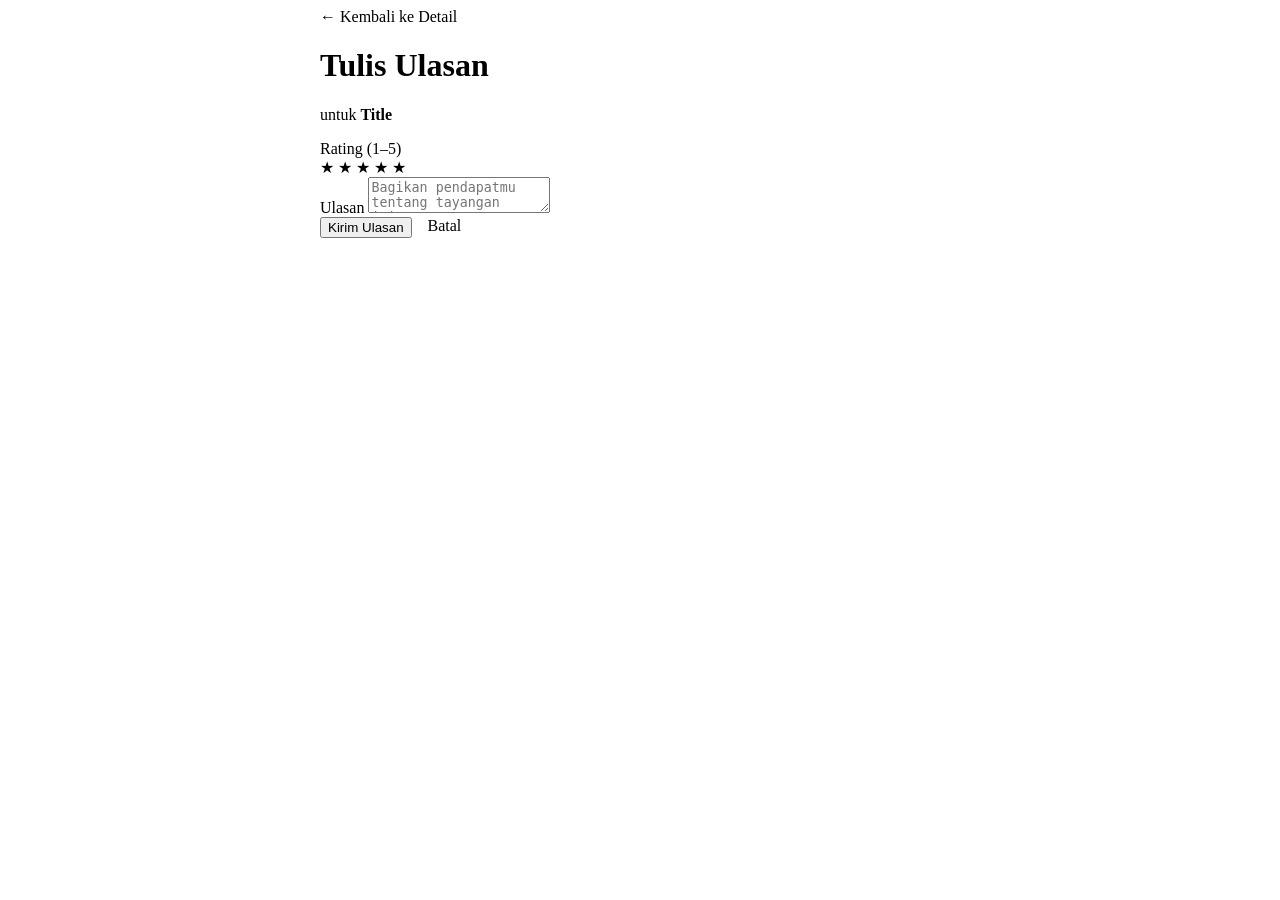
<file: src/main/resources/templates/review-form.html>
<!DOCTYPE html>
<html lang="en" xmlns:th="http://www.thymeleaf.org"
      xmlns:sec="http://www.thymeleaf.org/extras/spring-security">
<head>
    <meta charset="UTF-8">
    <meta name="viewport" content="width=device-width, initial-scale=1.0">
    <title th:text="'Ulas — ' + ${tayangan.judul}">Ulas</title>
    <link rel="stylesheet" th:href="@{/css/style.css}">
    <link rel="manifest" th:href="@{/manifest.json}">
    <meta name="theme-color" content="#ff002b">
    <link rel="icon" type="image/png" sizes="192x192" th:href="@{/images/icon-192.png}">
    <link rel="icon" type="image/svg+xml" th:href="@{/images/icon.svg}">
    <link rel="apple-touch-icon" th:href="@{/images/icon-192.png}">
    <script th:src="@{/js/app.js}" defer></script>
</head>
<body>

    <header th:replace="~{fragments/header :: header}"></header>

    <main class="page container">
        <div style="max-width: 640px; margin: 0 auto;">

            <div style="margin-bottom: 1rem;">
                <a th:href="@{/tayangan/{id}(id=${tayangan.id})}" class="btn btn-outline btn-small">&larr; Kembali ke Detail</a>
            </div>

            <div class="detail-header">
                <h1>Tulis Ulasan</h1>
                <p class="auth-subtitle" style="margin-top:0.5rem;">
                    untuk <a th:href="@{/tayangan/{id}(id=${tayangan.id})}"
                             style="color: var(--primary-color); font-weight:600;"
                             th:text="${tayangan.judul}">Title</a>
                </p>
            </div>

            <div class="alert alert-error" id="review-alert" style="display:none;"></div>

            <form id="review-form">
                <div class="form-group">
                    <label class="form-label">Rating (1–5)</label>
                    <div class="interactive-stars" id="star-input" role="radiogroup" aria-label="Rating 1 sampai 5">
                        <span data-value="1">★</span>
                        <span data-value="2">★</span>
                        <span data-value="3">★</span>
                        <span data-value="4">★</span>
                        <span data-value="5">★</span>
                    </div>
                    <!-- Hidden field dikirim bersama submit; skor dipilih lewat bintang -->
                    <input type="hidden" id="skor" name="skor" value="5">
                </div>
                <div class="form-group">
                    <label class="form-label" for="teks">Ulasan</label>
                    <textarea id="teks" name="teks" class="form-control"
                              maxlength="1000" required
                              placeholder="Bagikan pendapatmu tentang tayangan ini..."></textarea>
                </div>
                <div style="display:flex; gap:1rem;">
                    <button type="submit" id="submit-btn" class="btn btn-primary">Kirim Ulasan</button>
                    <a class="btn btn-outline" th:href="@{/tayangan/{id}(id=${tayangan.id})}">Batal</a>
                </div>
            </form>

        </div>
    </main>

    <!-- Inject IDs from model + session for the fetch payload -->
    <script th:inline="javascript">
        const CURRENT_USER_ID = /*[[${currentUserId}]]*/ null;
        const TAYANGAN_ID = /*[[${tayangan.id}]]*/ null;
        const DETAIL_URL = /*[[@{/tayangan/{id}(id=${tayangan.id})}]]*/ '/tayangan/' + TAYANGAN_ID;

        // --- Star rating picker (1-5) ---
        const stars = document.querySelectorAll('#star-input span');
        const skorInput = document.getElementById('skor');
        let selected = 5; // default 5 bintang

        function paint(n) {
            stars.forEach((s, i) => s.classList.toggle('active', i < n));
        }

        stars.forEach((s, i) => {
            s.addEventListener('mouseenter', () => paint(i + 1));
            s.addEventListener('click', () => {
                selected = i + 1;
                skorInput.value = selected;
                paint(selected);
            });
        });
        document.getElementById('star-input').addEventListener('mouseleave', () => paint(selected));
        paint(selected);

        // --- Submit handler (disable button + redirect with success flag) ---
        document.getElementById('review-form').addEventListener('submit', async (e) => {
            e.preventDefault();
            const alertBox = document.getElementById('review-alert');
            const submitBtn = document.getElementById('submit-btn');
            const teks = document.getElementById('teks').value;

            alertBox.style.display = 'none';

            if (!teks) {
                alertBox.textContent = 'Tolong lengkapi semua field!';
                alertBox.style.display = 'block';
                return;
            }

            // Kunci tombol supaya tidak bisa submit berkali-kali
            submitBtn.disabled = true;
            submitBtn.textContent = 'Mengirim...';

            const payload = {
                userId: CURRENT_USER_ID,
                tayanganId: TAYANGAN_ID,
                skor: parseInt(skorInput.value, 10),
                teks: teks
            };

            try {
                const response = await fetch('/api/reviews', {
                    method: 'POST',
                    headers: { 'Content-Type': 'application/json' },
                    body: JSON.stringify(payload)
                });

                if (response.ok) {
                    // Kembali ke detail + tampilkan flash "berhasil"
                    window.location.href = DETAIL_URL + '?reviewed';
                } else {
                    const msg = await response.text();
                    alertBox.textContent = 'Gagal: ' + msg;
                    alertBox.style.display = 'block';
                    submitBtn.disabled = false;
                    submitBtn.textContent = 'Kirim Ulasan';
                }
            } catch (err) {
                console.error('Error submitting review:', err);
                alertBox.textContent = 'Terjadi kesalahan jaringan.';
                alertBox.style.display = 'block';
                submitBtn.disabled = false;
                submitBtn.textContent = 'Kirim Ulasan';
            }
        });
    </script>

</body>
</html>
</file>
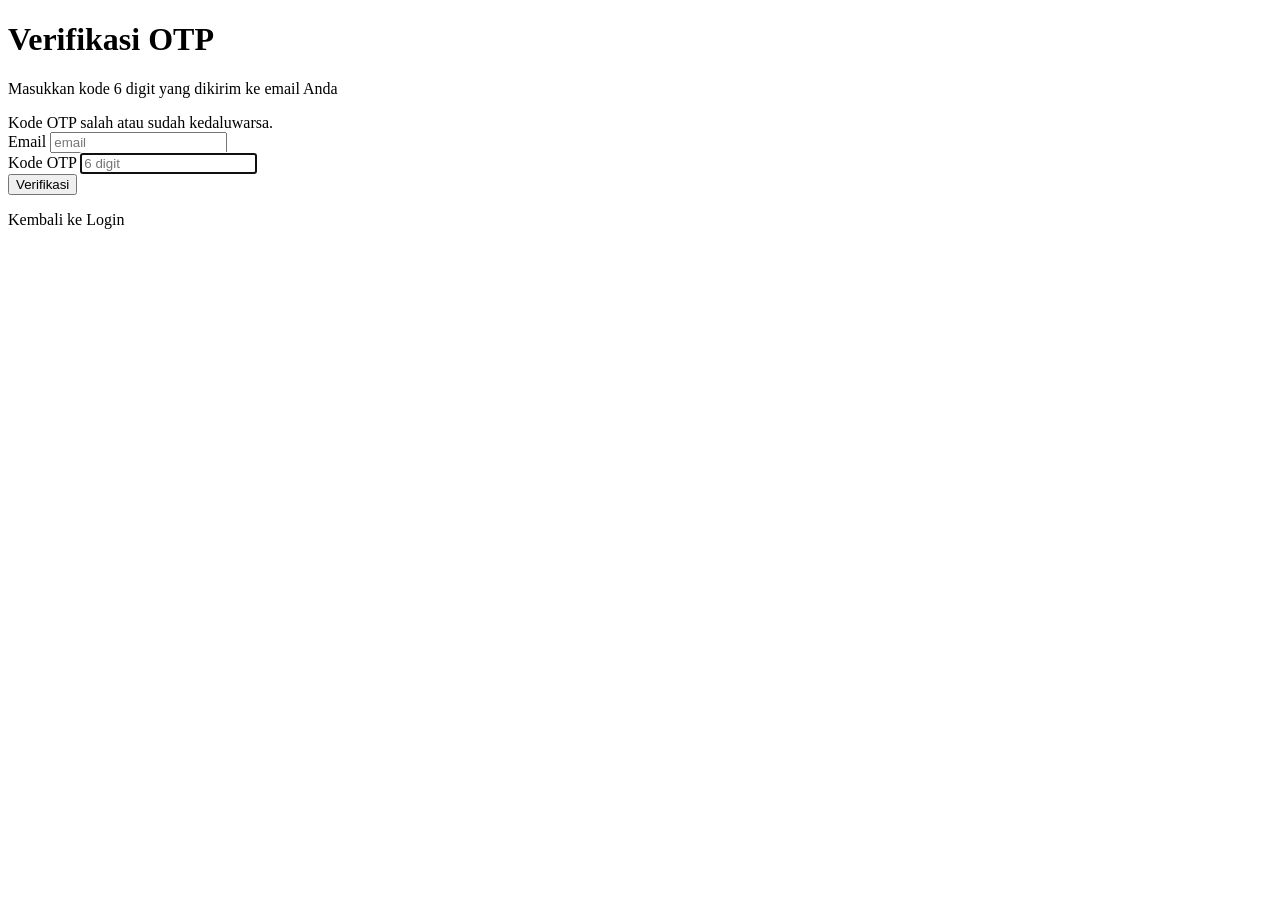
<file: src/main/resources/templates/verify-otp.html>
<!DOCTYPE html>
<html lang="en" xmlns:th="http://www.thymeleaf.org"
      xmlns:sec="http://www.thymeleaf.org/extras/spring-security">
<head>
    <meta charset="UTF-8">
    <meta name="viewport" content="width=device-width, initial-scale=1.0">
    <title>Verifikasi OTP — AbsoluteCinema</title>
    <link rel="stylesheet" th:href="@{/css/style.css}">
    <link rel="manifest" th:href="@{/manifest.json}">
    <meta name="theme-color" content="#ff002b">
    <link rel="icon" type="image/png" sizes="192x192" th:href="@{/images/icon-192.png}">
    <link rel="icon" type="image/svg+xml" th:href="@{/images/icon.svg}">
    <link rel="apple-touch-icon" th:href="@{/images/icon-192.png}">
    <script th:src="@{/js/app.js}" defer></script>
</head>
<body>

    <header th:replace="~{fragments/header :: header}"></header>

    <main class="page container">
        <div class="auth-wrap">
            <h1>Verifikasi OTP</h1>
            <p class="auth-subtitle">Masukkan kode 6 digit yang dikirim ke email Anda</p>

            <div class="alert alert-error" th:if="${param.error}">
                Kode OTP salah atau sudah kedaluwarsa.
            </div>

            <form th:action="@{/verify-otp}" method="post">
                <div class="form-group">
                    <label class="form-label" for="email">Email</label>
                    <input type="email" id="email" name="email"
                           class="form-control" readonly
                           th:value="${email}" placeholder="email">
                </div>
                <div class="form-group">
                    <label class="form-label" for="otp">Kode OTP</label>
                    <input type="text" id="otp" name="otp"
                           class="form-control" placeholder="6 digit"
                           inputmode="numeric" pattern="[0-9]{6}"
                           maxlength="6" minlength="6" required autofocus>
                </div>
                <button type="submit" class="btn btn-primary btn-full">Verifikasi</button>
            </form>

            <p class="auth-footer">
                <a th:href="@{/login}">Kembali ke Login</a>
            </p>
        </div>
    </main>

</body>
</html>
</file>
